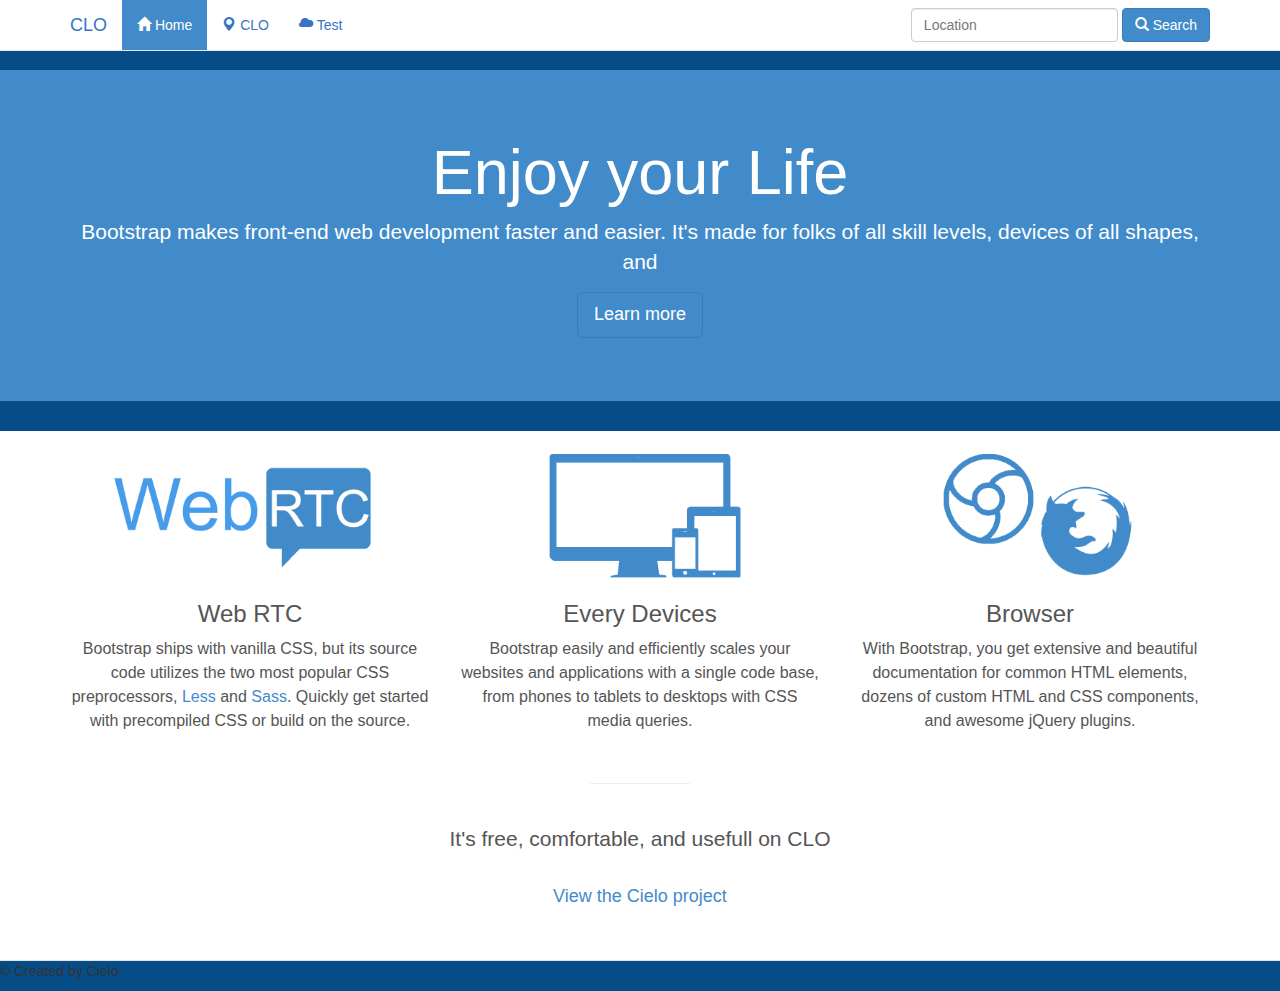
<file: Viewer/home.html>
<!DOCTYPE html>
<html lang="en">
  <head>
    <meta charset="utf-8">
    <meta http-equiv="X-UA-Compatible" content="IE=edge">
    <meta name="viewport" content="width=device-width, initial-scale=1">
    <title>Welcome to CLO</title>

    <!-- import for Bootstrap -->
    <link href="css/bootstrap.min.css" rel="stylesheet">
	<link rel="stylesheet" href="css/bootstrap.min.css" />
    <link rel="stylesheet" href="css/main.css" />
    <link rel="stylesheet" href="css/mystyle.css" />
    <script type="text/javascript" src="js/jquery-1.11.1.min.js"></script>
    <script type="text/javascript" src="js/socket.io.min.js"></script>
    
    <!--[if lt IE 9]>
      <script src="https://oss.maxcdn.com/html5shiv/3.7.2/html5shiv.min.js"></script>
      <script src="https://oss.maxcdn.com/respond/1.4.2/respond.min.js"></script>
    <![endif]-->

  </head>
  <body>
	 <!-- Fixed navbar -->
    <div class="navbar navbar-default navbar-fixed-top" role="navigation">
      <div class="container">
        <div class="navbar-header">
          <button type="button" class="navbar-toggle collapsed" data-toggle="collapse" data-target=".navbar-collapse">
            <span class="sr-only">Toggle navigation</span>
            <span class="icon-bar"></span>
            <span class="icon-bar"></span>
            <span class="icon-bar"></span>
          </button>
          <a class="navbar-brand" href="#">CLO</a>
        </div>
        
        <div class="navbar-collapse collapse">
          <ul class="nav navbar-nav">
            <li class="active"><a href="home.html"><span class="glyphicon glyphicon-home"></span>&nbsp;Home</a></li>
            <li><a href="viewer.html"><span class="glyphicon glyphicon-map-marker"></span>&nbsp;CLO</a></li>
            <li><a href="simple3_test.html"><span class="glyphicon glyphicon-cloud"></span>&nbsp;Test</a></li>
          </ul>
            
            <!--right side -->
            <ul class="nav navbar-nav navbar-right">
	            <form class="navbar-form navbar-left" role="search">
			      <div class="form-group">
			        <input type="text" class="form-control" placeholder="Location">
			      </div>
			      <button type="submit" class="btn btn-primary"><span class="glyphicon glyphicon-search"></span>&nbsp;Search</button>
			    </form>
			</ul>
			<!-- /right side -->

        </div><!--/.nav-collapse -->
      </div>
    </div><!-- navbar navbar-default navbar-fixed-top -->
	
	<!-- 점보트론 부분 -->
    <div class="bg">
		<div class="jumbotron tripleheight">
		  <div class="container">
		    <h1 align="center">Enjoy your Life</h1>
		    <p align="center">Bootstrap makes front-end web development faster and easier. It's made for folks of all skill levels, devices of all shapes, and <br>
		    <p align="center"><a class="btn btn-primary btn-lg">Learn more</a></p>
		  </div>
		</div>
    </div>
    <!-- /점보트론 끝 -->

	<div class="bs-docs-featurette">
	  <div class="container">
	
	    <div class="row">
	      
	      <div class="col-sm-4">
	        <img src="./img/a.png" alt="Sass and Less support" class="img-responsive">
	        <h3>Web RTC</h3>
	        <p>Bootstrap ships with vanilla CSS, but its source code utilizes the two most popular CSS preprocessors, <a href="../css/#less">Less</a> and <a href="../css/#sass">Sass</a>. Quickly get started with precompiled CSS or build on the source.</p>
	      </div>
	      
	      <div class="col-sm-4">
	        <img src="./img/b.png" alt="Responsive across devices" class="img-responsive">
	        <h3>Every Devices</h3>
	        <p>Bootstrap easily and efficiently scales your websites and applications with a single code base, from phones to tablets to desktops with CSS media queries.</p>
	      </div>
	      
	      <div class="col-sm-4">
	        <img src="./img/c.png" alt="Components" class="img-responsive">
	        <h3>Browser</h3>
	        <p>With Bootstrap, you get extensive and beautiful documentation for common HTML elements, dozens of custom HTML and CSS components, and awesome jQuery plugins.</p>
	      </div>
	    
	    </div>
	
	    <hr class="half-rule">
	
	    <p class="lead">It's free, comfortable, and usefull on CLO</p>
	    <a href="#" class="btn btn-outline btn-lg">View the Cielo  project</a>
	  </div>
	</div>		
	
  <footer>
    <p>&copy; Created by Cielo</p>
  </footer>

    <!-- jQuery (necessary for Bootstrap's JavaScript plugins) -->
    <script src="https://ajax.googleapis.com/ajax/libs/jquery/1.11.1/jquery.min.js"></script>
    <!-- Include all compiled plugins (below), or include individual files as needed -->
    <script src="js/bootstrap.min.js"></script>

  </body>
</html>
</file>
<file: Viewer/css/main.css>
body {
/*  background-image:url('/img/cloud.gif'); */
  background-color:rgb(6, 77, 135);
}
</file>
<file: Viewer/css/mystyle.css>
body {
    height: 100%;
    min-height:100%;
    padding-top:70px;
  }
    
  .half-rule {
      width: 100px;
      margin: 40px auto
  }
  
  .jumbotron{
    height:100%;
    background-color: #428bca;
    color : #fff;
  }
  
  .fullheight {
      position: absolute;
      top: 0px;
      left: 0px;
      height: 100%;
      width: 100%;
      z-index: 2;
  }
  
  
  /* navbar */
  .navbar-default {
     background-color: #fff;
     border-color: #E7E7E7;
  }
  /* title */
  .navbar-default .navbar-brand {
     color: #3974c4;
  }
  .navbar-default .navbar-brand:hover,
  .navbar-default .navbar-brand:focus {
     color: #333;
  }
  /* link navbar list part */
  .navbar-default .navbar-nav > li > a {
     color: #3974c4;
  }
  .navbar-default .navbar-nav > li > a:hover,
  .navbar-default .navbar-nav > li > a:focus {
     color: #3ff33;
  }
  .navbar-default .navbar-nav > .active > a, 
  .navbar-default .navbar-nav > .active > a:hover, 
  .navbar-default .navbar-nav > .active > a:focus {
     color: #fff;
     background-color: #428bca;
  }
  .navbar-default .navbar-nav > .open > a, 
  .navbar-default .navbar-nav > .open > a:hover, 
  .navbar-default .navbar-nav > .open > a:focus {
     color: #555;
     background-color: #D5D5D5;
  }
  /* caret */
  .navbar-default .navbar-nav > .dropdown > a .caret {
     border-top-color: #777;
     border-bottom-color: #777;
  }
  .navbar-default .navbar-nav > .dropdown > a:hover .caret,
  .navbar-default .navbar-nav > .dropdown > a:focus .caret {
     border-top-color: #333;
     border-bottom-color: #333;
  }
  .navbar-default .navbar-nav > .open > a .caret, 
  .navbar-default .navbar-nav > .open > a:hover .caret, 
  .navbar-default .navbar-nav > .open > a:focus .caret {
     border-top-color: #555;
     border-bottom-color: #555;
  }
  /* mobile version */
  .navbar-default .navbar-toggle {
     border-color: #DDD;
  }
  .navbar-default .navbar-toggle:hover,
  .navbar-default .navbar-toggle:focus {
     background-color: #DDD;
  }
  .navbar-default .navbar-toggle .icon-bar {
     background-color: #CCC;
  }
  @media (max-width: 767px) {
     .navbar-default .navbar-nav .open .dropdown-menu > li > a {
         color: #777;
     }
     .navbar-default .navbar-nav .open .dropdown-menu > li > a:hover,
     .navbar-default .navbar-nav .open .dropdown-menu > li > a:focus {
         color: #333;
     }
  } 
  
  /*reference from getbootstrap*/
  
  .bs-docs-featurette-title {
      margin-bottom: 5px;
      font-size: 30px;
      font-weight: 400;
      color: #333
  }
  
  .bs-docs-featurette {
      padding-top: 20px;
      padding-bottom: 40px;
      font-size: 16px;
      line-height: 1.5;
      color: #555;
      text-align: center;
      background-color: #fff;
      border-bottom: 1px solid #e5e5e5
  }
  
  .bs-docs-masthead, .bs-docs-header {
      position: relative;
      padding: 30px 15px;
      color: #cdbfe3;
      text-align: center;
      text-shadow: 0 1px 0 rgba(0, 0, 0, .1);
      background-color: #6f5499;
      background-image: -webkit-gradient(linear, left top, left bottom, from(#563d7c), to(#6f5499));
      background-image: -webkit-linear-gradient(top, #563d7c 0, #6f5499 100%);
      background-image: -o-linear-gradient(top, #563d7c 0, #6f5499 100%);
      background-image: linear-gradient(to bottom, #563d7c 0, #6f5499 100%);
      filter: progid: DXImageTransform.Microsoft.gradient(startColorstr='#563d7c', endColorstr='#6F5499', GradientType=0);
      background-repeat: repeat-x
  }
  
  .panel-heading, panel {
    background: #428bca;
  }

  blockquote {
    font-size: medium;
  }
</file>
